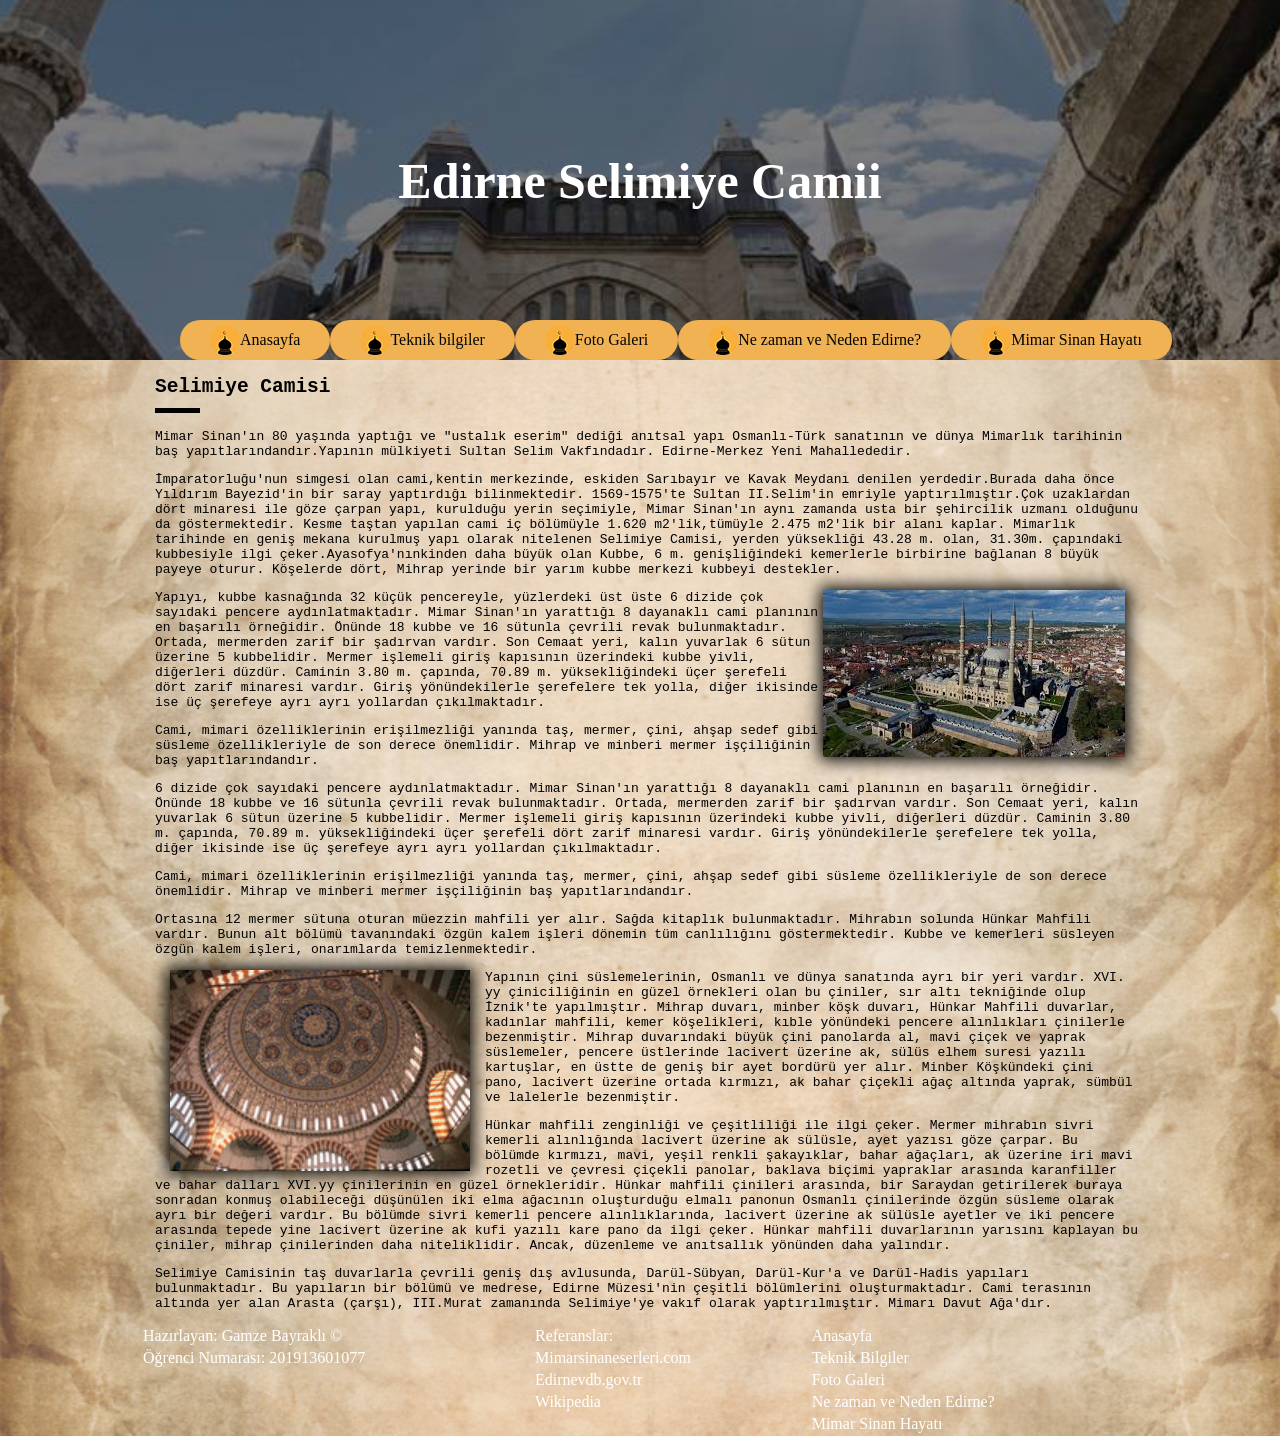
<file: Web Tasarım Bionluk/index.html>
<!DOCTYPE html>
<html>
<head>
<meta charset="UTF-8">
<title>Gamze Bayraklı</title>
<meta name="viewport" content="width=device-width, initial-scale=1">
<link rel="stylesheet" href="tasarim.css">
<link rel="shortcut icon" type="image/png" href="resimler/icon.png"/>

</head>

<body>


<div class="baslikresmi">
  <div class="baslik">
    <h1 style="font-size:50px">Edirne Selimiye Camii</h1>
  </div>
	<div class="menualani">
		
	<ul class="menu">
<li id="id1"><a href="index.html"><img src="resimler/menuicon.png"><span>Anasayfa</span></a></li>
<li id="id2"><a href="teknik.html"><img src="resimler/menuicon.png"><span>Teknik bilgiler</span></a></li>
<li id="id3"><a href="fotogaleri.html"><img src="resimler/menuicon.png"><span>Foto Galeri</span></a></li>
<li id="id4"><a href="nedenedirne.html"><img src="resimler/menuicon.png"><span>Ne zaman ve Neden Edirne?</span></a></li>
<li id="id5"><a href="mimarsinan.html"><img src="resimler/menuicon.png"><span>Mimar Sinan Hayatı</span></a></li>
</ul>
	
	</div>
</div>
	
<section class="icerik">

<article class="metin">
<h2>Selimiye Camisi</h2>
	<p>Mimar Sinan'ın 80 yaşında yaptığı ve "ustalık eserim" dediği anıtsal yapı Osmanlı-Türk sanatının ve dünya Mimarlık tarihinin baş yapıtlarındandır.Yapının mülkiyeti Sultan Selim Vakfındadır. Edirne-Merkez Yeni Mahallededir.</p>
	<p>İmparatorluğu'nun simgesi olan cami,kentin merkezinde, eskiden Sarıbayır ve Kavak Meydanı denilen yerdedir.Burada daha önce Yıldırım Bayezid'in bir saray yaptırdığı bilinmektedir. 1569-1575'te Sultan II.Selim'in emriyle yaptırılmıştır.Çok uzaklardan dört minaresi ile göze çarpan yapı, kurulduğu yerin seçimiyle, Mimar Sinan'ın aynı zamanda usta bir şehircilik uzmanı olduğunu da göstermektedir. Kesme taştan yapılan cami iç bölümüyle 1.620 m2'lik,tümüyle 2.475 m2'lik bir alanı kaplar. Mimarlık tarihinde en geniş mekana kurulmuş yapı olarak nitelenen Selimiye Camisi, yerden yüksekliği 43.28 m. olan, 31.30m. çapındaki kubbesiyle ilgi çeker.Ayasofya'nınkinden daha büyük olan Kubbe, 6 m. genişliğindeki kemerlerle birbirine bağlanan 8 büyük payeye oturur. Köşelerde dört, Mihrap yerinde bir yarım kubbe merkezi kubbeyi destekler.</p>
	<img class="selimiye1" src="resimler/2.jpeg" alt="Selimiye" style="margin-right:15px;">
	<p>Yapıyı, kubbe kasnağında 32 küçük pencereyle, yüzlerdeki üst üste 6 dizide çok sayıdaki pencere aydınlatmaktadır. Mimar Sinan'ın yarattığı 8 dayanaklı cami planının en başarılı örneğidir.
	Önünde 18 kubbe ve 16 sütunla çevrili revak bulunmaktadır. Ortada, mermerden zarif bir şadırvan vardır. Son Cemaat yeri, kalın yuvarlak 6 sütun üzerine 5 kubbelidir. Mermer işlemeli giriş kapısının üzerindeki kubbe yivli, diğerleri düzdür. Caminin 3.80 m. çapında, 70.89 m. yüksekliğindeki üçer şerefeli dört zarif minaresi vardır. Giriş yönündekilerle şerefelere tek yolla, diğer ikisinde ise üç şerefeye ayrı ayrı yollardan çıkılmaktadır.<p>
	Cami, mimari özelliklerinin erişilmezliği yanında taş, mermer, çini, ahşap sedef gibi süsleme özellikleriyle de son derece önemlidir. Mihrap ve minberi mermer işçiliğinin baş yapıtlarındandır.</p>
	6 dizide çok sayıdaki pencere aydınlatmaktadır. Mimar Sinan'ın yarattığı 8 dayanaklı cami planının en başarılı örneğidir.
	Önünde 18 kubbe ve 16 sütunla çevrili revak bulunmaktadır. Ortada, mermerden zarif bir şadırvan vardır. Son Cemaat yeri, kalın yuvarlak 6 sütun üzerine 5 kubbelidir. Mermer işlemeli giriş kapısının üzerindeki kubbe yivli, diğerleri düzdür. Caminin 3.80 m. çapında, 70.89 m. yüksekliğindeki üçer şerefeli dört zarif minaresi vardır. Giriş yönündekilerle şerefelere tek yolla, diğer ikisinde ise üç şerefeye ayrı ayrı yollardan çıkılmaktadır.</p>
	<p>Cami, mimari özelliklerinin erişilmezliği yanında taş, mermer, çini, ahşap sedef gibi süsleme özellikleriyle de son derece önemlidir. Mihrap ve minberi mermer işçiliğinin baş yapıtlarındandır.</p>
	<p>Ortasına 12 mermer sütuna oturan müezzin mahfili yer alır. Sağda kitaplık bulunmaktadır. Mihrabın solunda Hünkar Mahfili vardır. Bunun alt bölümü tavanındaki özgün kalem işleri dönemin tüm canlılığını göstermektedir. Kubbe ve kemerleri süsleyen özgün kalem işleri, onarımlarda temizlenmektedir.</p>
	<img class="selimiye2" src="resimler/7.jpg" alt="Selimiye Camii" style="margin-left:15px;margin-right: 15px;">
	<p>Yapının çini süslemelerinin, Osmanlı ve dünya sanatında ayrı bir yeri vardır. XVI. yy çiniciliğinin en güzel örnekleri olan bu çiniler, sır altı tekniğinde olup İznik'te yapılmıştır. Mihrap duvarı, minber köşk duvarı, Hünkar Mahfili duvarlar, kadınlar mahfili, kemer köşelikleri, kıble yönündeki pencere alınlıkları çinilerle bezenmiştir. Mihrap duvarındaki büyük çini panolarda al, mavi çiçek ve yaprak süslemeler, pencere üstlerinde lacivert üzerine ak, sülüs elhem suresi yazılı kartuşlar, en üstte de geniş bir ayet bordürü yer alır. Minber Köşkündeki çini pano, lacivert üzerine ortada kırmızı, ak bahar çiçekli ağaç altında yaprak, sümbül ve lalelerle bezenmiştir.</p>	
	
	<p>Hünkar mahfili zenginliği ve çeşitliliği ile ilgi çeker. Mermer mihrabın sivri kemerli alınlığında lacivert üzerine ak sülüsle, ayet yazısı göze çarpar. Bu bölümde kırmızı, mavi, yeşil renkli şakayıklar, bahar ağaçları, ak üzerine iri mavi rozetli ve çevresi çiçekli panolar, baklava biçimi yapraklar arasında karanfiller ve bahar dalları XVI.yy çinilerinin en güzel örnekleridir. Hünkar mahfili çinileri arasında, bir Saraydan getirilerek buraya sonradan konmuş olabileceği düşünülen iki elma ağacının oluşturduğu elmalı panonun Osmanlı çinilerinde özgün süsleme olarak ayrı bir değeri vardır. Bu bölümde sivri kemerli pencere alınlıklarında, lacivert üzerine ak sülüsle ayetler ve iki pencere arasında tepede yine lacivert üzerine ak kufi yazılı kare pano da ilgi çeker. Hünkar mahfili duvarlarının yarısını kaplayan bu çiniler, mihrap çinilerinden daha niteliklidir. Ancak, düzenleme ve anıtsallık yönünden daha yalındır.</p>
	<p>Selimiye Camisinin taş duvarlarla çevrili geniş dış avlusunda, Darül-Sübyan, Darül-Kur'a ve Darül-Hadis yapıları bulunmaktadır. Bu yapıların bir bölümü ve medrese, Edirne Müzesi'nin çeşitli bölümlerini oluşturmaktadır.

	Cami terasının altında yer alan Arasta (çarşı), III.Murat zamanında Selimiye'ye vakıf olarak yaptırılmıştır. Mimarı Davut Ağa'dır.       </p>
</article>	

	
</section>
<footer class="metin2bolgesi" >
	

<article class="metin2">

<table >
<tr>
	<td>Hazırlayan: Gamze Bayraklı ©</td>
	<td>Referanslar:</td>
	<td ><a href="index.html">Anasayfa</a></td>
	<td></td>
</tr>
<tr>
	<td>Öğrenci Numarası: 201913601077</td>
	<td><a href="http://www.mimarsinaneserleri.com/eserler.html">Mimarsinaneserleri.com</a></td>
	<td ><a href="index.html">Teknik Bilgiler</a></td>
	<td></td>
</tr>
<tr>
	<td></td>
	<td><a href="http://www.edirnevdb.gov.tr/kultur/selimiye.html">Edirnevdb.gov.tr</a></td>
	<td ><a href="index.html">Foto Galeri</a></td>
	<td></td>
</tr>
<tr>
	<td></td>
	<td><a href="https://tr.wikipedia.org/wiki/Mimar_Sinan">Wikipedia</a></td>
	<td ><a href="index.html">Ne zaman ve Neden Edirne?</a></td>
	
</tr>
<tr>
	<td></td>
	<td></td>
	<td ><a href="index.html">Mimar Sinan Hayatı</a></td>
</tr>
</table>

	
</article>	

	
</footer>

</body>

</html>
</file>
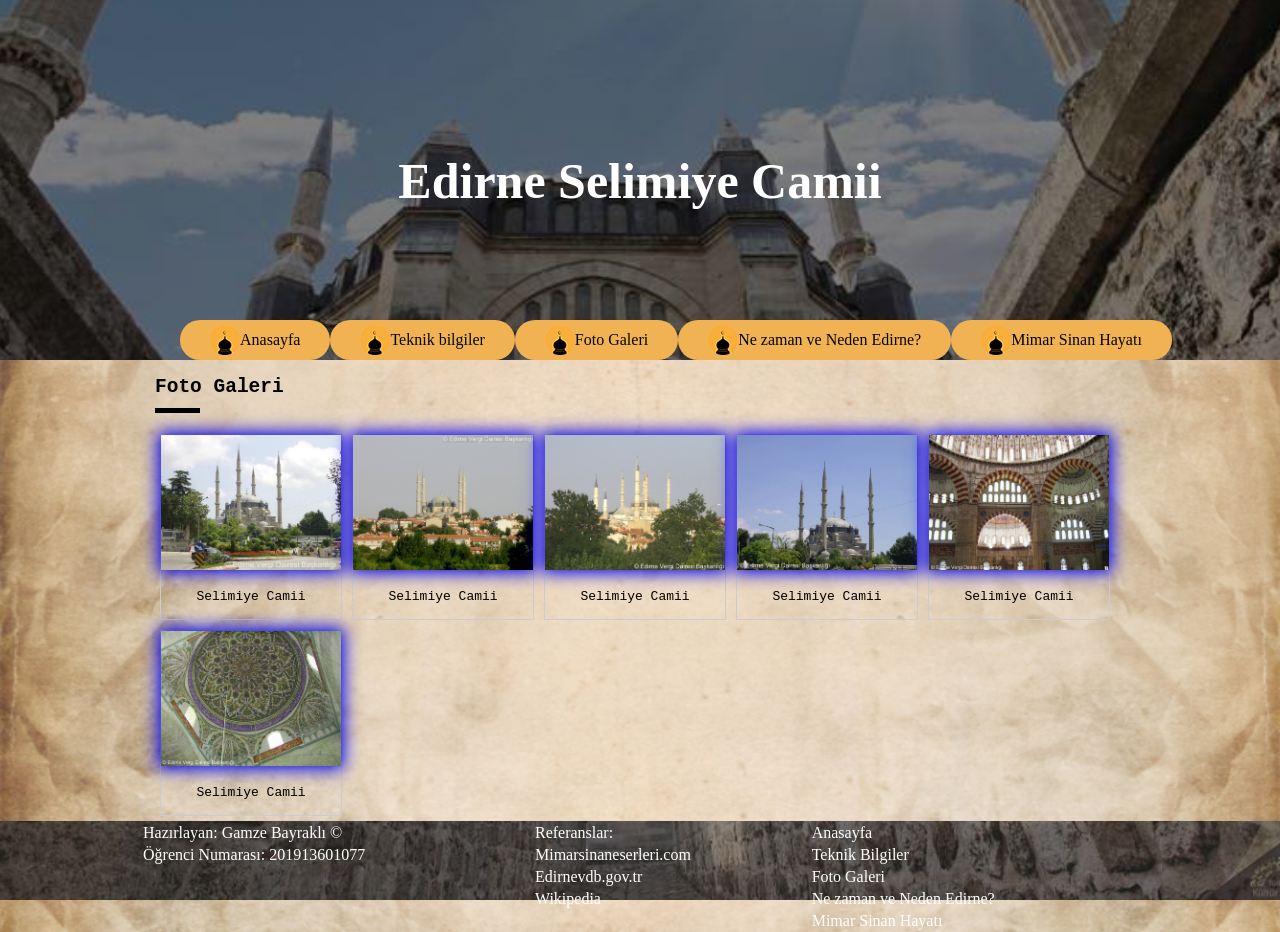
<file: Web Tasarım Bionluk/fotogaleri.html>
<!DOCTYPE html>
<html>
<head>
<meta charset="UTF-8">
<title>Gamze Bayraklı</title>
<meta name="viewport" content="width=device-width, initial-scale=1">
<link rel="stylesheet" href="tasarim.css">
<link rel="shortcut icon" type="image/png" href="resimler/icon.png"/>

</head>

<body>


<div class="baslikresmi">
  <div class="baslik">
    <h1 style="font-size:50px">Edirne Selimiye Camii</h1>
  </div>
	<div class="menualani">
	<ul class="menu">
<li id="id1"><a href="index.html"><img src="resimler/menuicon.png"><span>Anasayfa</span></a></li>
<li id="id2"><a href="teknik.html"><img src="resimler/menuicon.png"><span>Teknik bilgiler</span></a></li>
<li id="id3"><a href="fotogaleri.html"><img src="resimler/menuicon.png"><span>Foto Galeri</span></a></li>
<li id="id4"><a href="nedenedirne.html"><img src="resimler/menuicon.png"><span>Ne zaman ve Neden Edirne?</span></a></li>
<li id="id5"><a href="mimarsinan.html"><img src="resimler/menuicon.png"><span>Mimar Sinan Hayatı</span></a></li>
</ul>
	
	</div>
</div>
	
<section class="icerik">

<article class="metin">
<h2>Foto Galeri</h2>
	
<div class="img">
  <a target="_blank" href="img_fjords.jpg">
    <img src="resimler/galeri/1.jpg" alt="Selimiye Camii" width="300" height="200">
  </a>
  <div class="desc">Selimiye Camii</div>
</div>

<div class="img">
  <a target="_blank" href="resimler/galeri/2.jpg">
    <img src="resimler/galeri/2.jpg" alt="Selimiye Camii" width="600" height="400">
  </a>
  <div class="desc">Selimiye Camii</div>
</div>

<div class="img">
  <a target="_blank" href="resimler/galeri/3.jpg">
    <img src="resimler/galeri/3.jpg" alt="Selimiye Camii" width="600" height="400">
  </a>
  <div class="desc">Selimiye Camii</div>
</div>

<div class="img">
  <a target="_blank" href="resimler/galeri/4.jpg">
    <img src="resimler/galeri/4.jpg" alt="Selimiye Camii" width="600" height="400">
  </a>
  <div class="desc">Selimiye Camii</div>
</div>
	
<div class="img">
  <a target="_blank" href="resimler/galeri/5.jpg">
    <img src="resimler/galeri/5.jpg" alt="Selimiye Camii" width="600" height="400">
  </a>
  <div class="desc">Selimiye Camii</div>
</div>
<div class="img">
  <a target="_blank" href="resimler/galeri/6.jpg">
    <img src="resimler/galeri/6.jpg" alt="Selimiye Camii" width="600" height="400">
  </a>
  <div class="desc">Selimiye Camii</div>
</div>
	
</article>	



	
	
	
</section>
<footer class="metin2bolgesi" >
	

<article class="metin2">

<table >
<tr>
	<td>Hazırlayan: Gamze Bayraklı ©</td>
	<td>Referanslar:</td>
	<td ><a href="index.html">Anasayfa</a></td>
	<td></td>
</tr>
<tr>
	<td>Öğrenci Numarası: 201913601077</td>
	<td><a href="http://www.mimarsinaneserleri.com/eserler.html">Mimarsinaneserleri.com</a></td>
	<td ><a href="index.html">Teknik Bilgiler</a></td>
	<td></td>
</tr>
<tr>
	<td></td>
	<td><a href="http://www.edirnevdb.gov.tr/kultur/selimiye.html">Edirnevdb.gov.tr</a></td>
	<td ><a href="index.html">Foto Galeri</a></td>
	<td></td>
</tr>
<tr>
	<td></td>
	<td><a href="https://tr.wikipedia.org/wiki/Mimar_Sinan">Wikipedia</a></td>
	<td ><a href="index.html">Ne zaman ve Neden Edirne?</a></td>
	
</tr>
<tr>
	<td></td>
	<td></td>
	<td ><a href="index.html">Mimar Sinan Hayatı</a></td>
</tr>
</table>

	
</article>	

	
</footer>



</body>

</html>
</file>
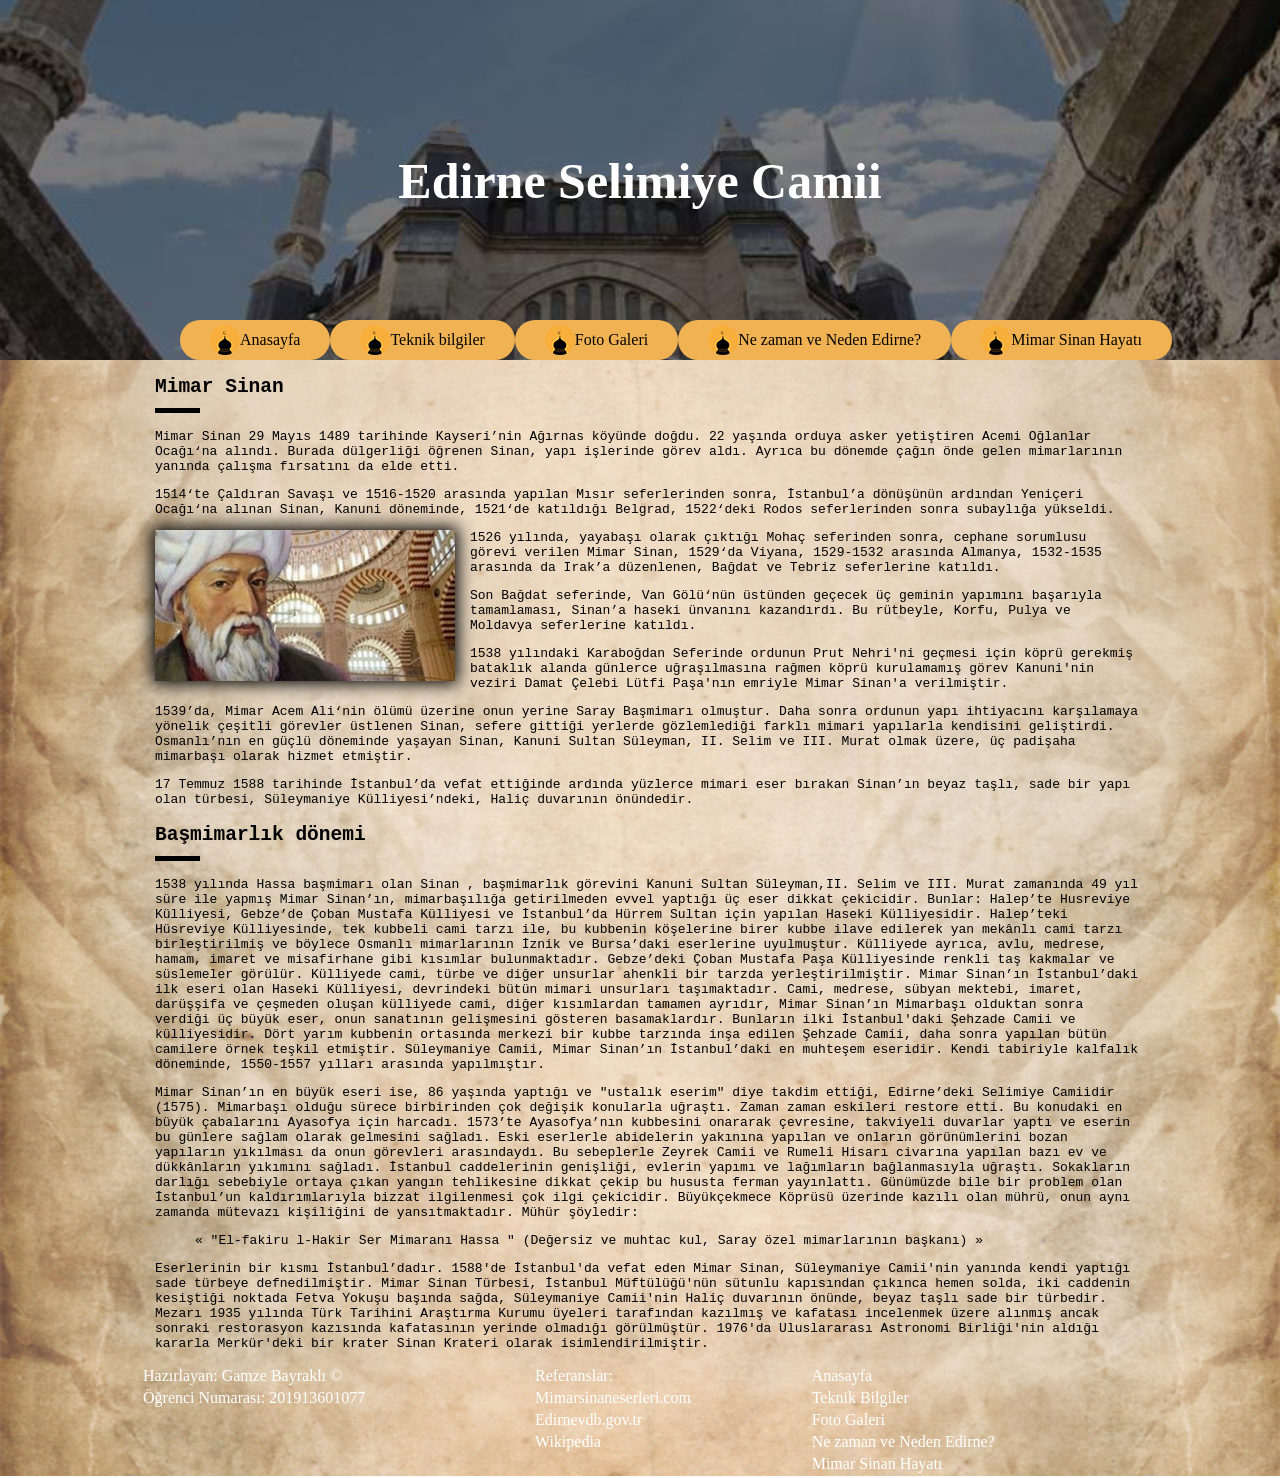
<file: Web Tasarım Bionluk/mimarsinan.html>
<!DOCTYPE html>
<html>
<head>
<meta charset="UTF-8">
<title>Gamze Bayraklı</title>
<meta name="viewport" content="width=device-width, initial-scale=1">
<link rel="stylesheet" href="tasarim.css">
<link rel="shortcut icon" type="image/png" href="resimler/icon.png"/>

</head>

<body>


<div class="baslikresmi">
  <div class="baslik">
    <h1 style="font-size:50px">Edirne Selimiye Camii</h1>
  </div>
	<div class="menualani">
	<ul class="menu">
<li id="id1"><a href="index.html"><img src="resimler/menuicon.png"><span>Anasayfa</span></a></li>
<li id="id2"><a href="teknik.html"><img src="resimler/menuicon.png"><span>Teknik bilgiler</span></a></li>
<li id="id3"><a href="fotogaleri.html"><img src="resimler/menuicon.png"><span>Foto Galeri</span></a></li>
<li id="id4"><a href="nedenedirne.html"><img src="resimler/menuicon.png"><span>Ne zaman ve Neden Edirne?</span></a></li>
<li id="id5"><a href="mimarsinan.html"><img src="resimler/menuicon.png"><span>Mimar Sinan Hayatı</span></a></li>
</ul>
	
	</div>
</div>
	
<section class="icerik">

<article class="metin">
<h2>Mimar Sinan</h2>
	<p>Mimar Sinan 29 Mayıs 1489 tarihinde Kayseri’nin Ağırnas köyünde doğdu. 22 yaşında orduya asker yetiştiren Acemi Oğlanlar Ocağı‘na alındı. Burada dülgerliği öğrenen Sinan, yapı işlerinde görev aldı. Ayrıca bu dönemde çağın önde gelen mimarlarının yanında çalışma fırsatını da elde etti.</p>
	<p>1514‘te Çaldıran Savaşı ve 1516-1520 arasında yapılan Mısır seferlerinden sonra, İstanbul’a dönüşünün ardından Yeniçeri Ocağı‘na alınan Sinan, Kanuni döneminde, 1521‘de katıldığı Belgrad, 1522‘deki Rodos seferlerinden sonra subaylığa yükseldi.</p>
	<img class="mimarsinan" src="resimler/mimar-sinan.jpeg" alt="Mimar Sinan" style="margin-right:15px;">
	<p>1526 yılında, yayabaşı olarak çıktığı Mohaç seferinden sonra, cephane sorumlusu görevi verilen Mimar Sinan, 1529‘da Viyana, 1529-1532 arasında Almanya, 1532-1535 arasında da Irak’a düzenlenen, Bağdat ve Tebriz seferlerine katıldı.<p>Son Bağdat seferinde, Van Gölü‘nün üstünden geçecek üç geminin yapımını başarıyla tamamlaması, Sinan’a haseki ünvanını kazandırdı. Bu rütbeyle, Korfu, Pulya ve Moldavya seferlerine katıldı.</p>1538 yılındaki Karaboğdan Seferinde ordunun Prut Nehri'ni geçmesi için köprü gerekmiş bataklık alanda günlerce uğraşılmasına rağmen köprü kurulamamış görev Kanuni'nin veziri Damat Çelebi Lütfi Paşa'nın emriyle Mimar Sinan'a verilmiştir.</p>
	<p>1539’da, Mimar Acem Ali‘nin ölümü üzerine onun yerine Saray Başmimarı olmuştur. Daha sonra ordunun yapı ihtiyacını karşılamaya yönelik çeşitli görevler üstlenen Sinan, sefere gittiği yerlerde gözlemlediği farklı mimari yapılarla kendisini geliştirdi. Osmanlı’nın en güçlü döneminde yaşayan Sinan, Kanuni Sultan Süleyman, II. Selim ve III. Murat olmak üzere, üç padişaha mimarbaşı olarak hizmet etmiştir.</p>
	<p>17 Temmuz 1588 tarihinde İstanbul’da vefat ettiğinde ardında yüzlerce mimari eser bırakan Sinan’ın beyaz taşlı, sade bir yapı olan türbesi, Süleymaniye Külliyesi’ndeki, Haliç duvarının önündedir.</p>
<h2>Başmimarlık dönemi</h2>
	<p>1538 yılında Hassa başmimarı olan Sinan , başmimarlık görevini Kanuni Sultan Süleyman,II. Selim ve III. Murat zamanında 49 yıl süre ile yapmış Mimar Sinan’ın, mimarbaşılığa getirilmeden evvel yaptığı üç eser dikkat çekicidir. Bunlar: Halep’te Husreviye Külliyesi, Gebze’de Çoban Mustafa Külliyesi ve İstanbul’da Hürrem Sultan için yapılan Haseki Külliyesidir. Halep’teki Hüsreviye Külliyesinde, tek kubbeli cami tarzı ile, bu kubbenin köşelerine birer kubbe ilave edilerek yan mekânlı cami tarzı birleştirilmiş ve böylece Osmanlı mimarlarının İznik ve Bursa’daki eserlerine uyulmuştur. Külliyede ayrıca, avlu, medrese, hamam, imaret ve misafirhane gibi kısımlar bulunmaktadır. Gebze’deki Çoban Mustafa Paşa Külliyesinde renkli taş kakmalar ve süslemeler görülür. Külliyede cami, türbe ve diğer unsurlar ahenkli bir tarzda yerleştirilmiştir. Mimar Sinan’ın İstanbul’daki ilk eseri olan Haseki Külliyesi, devrindeki bütün mimari unsurları taşımaktadır. Cami, medrese, sübyan mektebi, imaret, darüşşifa ve çeşmeden oluşan külliyede cami, diğer kısımlardan tamamen ayrıdır, Mimar Sinan’ın Mimarbaşı olduktan sonra verdiği üç büyük eser, onun sanatının gelişmesini gösteren basamaklardır. Bunların ilki İstanbul'daki Şehzade Camii ve külliyesidir. Dört yarım kubbenin ortasında merkezi bir kubbe tarzında inşa edilen Şehzade Camii, daha sonra yapılan bütün camilere örnek teşkil etmiştir. Süleymaniye Camii, Mimar Sinan’ın İstanbul’daki en muhteşem eseridir. Kendi tabiriyle kalfalık döneminde, 1550-1557 yılları arasında yapılmıştır.</p>
	<p>Mimar Sinan’ın en büyük eseri ise, 86 yaşında yaptığı ve "ustalık eserim" diye takdim ettiği, Edirne’deki Selimiye Camiidir (1575). Mimarbaşı olduğu sürece birbirinden çok değişik konularla uğraştı. Zaman zaman eskileri restore etti. Bu konudaki en büyük çabalarını Ayasofya için harcadı. 1573’te Ayasofya’nın kubbesini onararak çevresine, takviyeli duvarlar yaptı ve eserin bu günlere sağlam olarak gelmesini sağladı. Eski eserlerle abidelerin yakınına yapılan ve onların görünümlerini bozan yapıların yıkılması da onun görevleri arasındaydı. Bu sebeplerle Zeyrek Camii ve Rumeli Hisarı civarına yapılan bazı ev ve dükkânların yıkımını sağladı. İstanbul caddelerinin genişliği, evlerin yapımı ve lağımların bağlanmasıyla uğraştı. Sokakların darlığı sebebiyle ortaya çıkan yangın tehlikesine dikkat çekip bu hususta ferman yayınlattı. Günümüzde bile bir problem olan İstanbul’un kaldırımlarıyla bizzat ilgilenmesi çok ilgi çekicidir. Büyükçekmece Köprüsü üzerinde kazılı olan mührü, onun aynı zamanda mütevazı kişiliğini de yansıtmaktadır. Mühür şöyledir:</p>
	<blockquote>	« "El-fakiru l-Hakir Ser Mimaranı Hassa "
(Değersiz ve muhtac kul, Saray özel mimarlarının başkanı) »</blockquote>
	
	<p>Eserlerinin bir kısmı İstanbul’dadır. 1588'de İstanbul'da vefat eden Mimar Sinan, Süleymaniye Camii'nin yanında kendi yaptığı sade türbeye defnedilmiştir.

	Mimar Sinan Türbesi, İstanbul Müftülüğü'nün sütunlu kapısından çıkınca hemen solda, iki caddenin kesiştiği noktada Fetva Yokuşu başında sağda, Süleymaniye Camii'nin Haliç duvarının önünde, beyaz taşlı sade bir türbedir. Mezarı 1935 yılında Türk Tarihini Araştırma Kurumu üyeleri tarafından kazılmış ve kafatası incelenmek üzere alınmış ancak sonraki restorasyon kazısında kafatasının yerinde olmadığı görülmüştür.

	1976'da Uluslararası Astronomi Birliği'nin aldığı kararla Merkür'deki bir krater Sinan Krateri olarak isimlendirilmiştir.</p>
	</article>	

	
	


	
</section>
<footer class="metin2bolgesi" >
	

<article class="metin2">

<table >
<tr>
	<td>Hazırlayan: Gamze Bayraklı ©</td>
	<td>Referanslar:</td>
	<td ><a href="index.html">Anasayfa</a></td>
	<td></td>
</tr>
<tr>
	<td>Öğrenci Numarası: 201913601077</td>
	<td><a href="http://www.mimarsinaneserleri.com/eserler.html">Mimarsinaneserleri.com</a></td>
	<td ><a href="index.html">Teknik Bilgiler</a></td>
	<td></td>
</tr>
<tr>
	<td></td>
	<td><a href="http://www.edirnevdb.gov.tr/kultur/selimiye.html">Edirnevdb.gov.tr</a></td>
	<td ><a href="index.html">Foto Galeri</a></td>
	<td></td>
</tr>
<tr>
	<td></td>
	<td><a href="https://tr.wikipedia.org/wiki/Mimar_Sinan">Wikipedia</a></td>
	<td ><a href="index.html">Ne zaman ve Neden Edirne?</a></td>
	
</tr>
<tr>
	<td></td>
	<td></td>
	<td ><a href="index.html">Mimar Sinan Hayatı</a></td>
</tr>
</table>

	
</article>	

	
</footer>


</body>

</html>
</file>
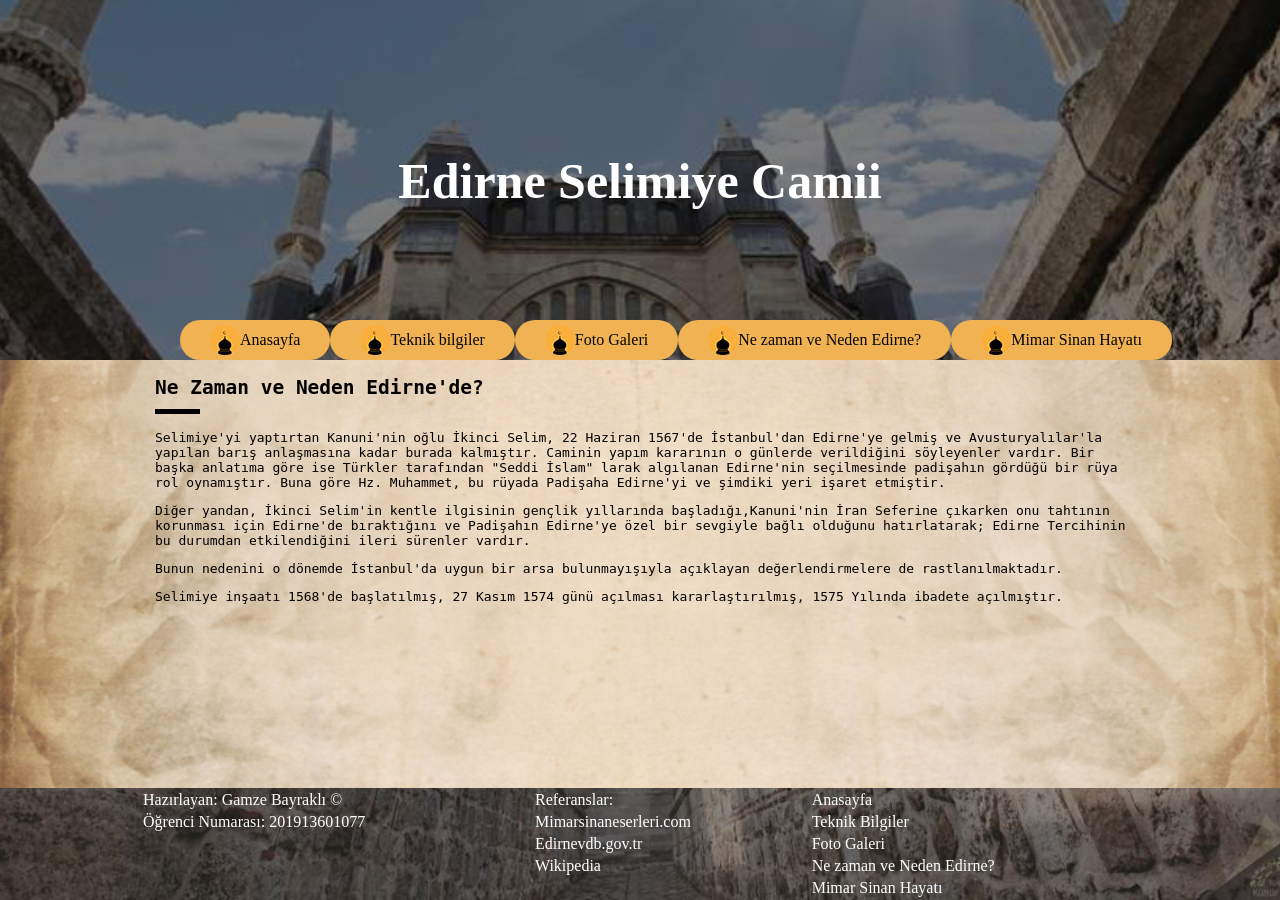
<file: Web Tasarım Bionluk/nedenedirne.html>
<!DOCTYPE html>
<html>
<head>
<meta charset="UTF-8">
<title>Gamze Bayraklı</title>
<meta name="viewport" content="width=device-width, initial-scale=1">
<link rel="stylesheet" href="tasarim.css">
<link rel="shortcut icon" type="image/png" href="resimler/icon.png"/>

</head>

<body style="position: relative;">


<div class="baslikresmi">
  <div class="baslik">
    <h1 style="font-size:50px">Edirne Selimiye Camii</h1>
  </div>
	<div class="menualani">
	<ul class="menu">
<li id="id1"><a href="index.html"><img src="resimler/menuicon.png"><span>Anasayfa</span></a></li>
<li id="id2"><a href="teknik.html"><img src="resimler/menuicon.png"><span>Teknik bilgiler</span></a></li>
<li id="id3"><a href="fotogaleri.html"><img src="resimler/menuicon.png"><span>Foto Galeri</span></a></li>
<li id="id4"><a href="nedenedirne.html"><img src="resimler/menuicon.png"><span>Ne zaman ve Neden Edirne?</span></a></li>
<li id="id5"><a href="mimarsinan.html"><img src="resimler/menuicon.png"><span>Mimar Sinan Hayatı</span></a></li>
</ul>
	
	</div>
</div>
	
<section class="icerik">

<article class="metin">
<h2>Ne Zaman ve Neden Edirne'de?</h2>
	<p>Selimiye'yi yaptırtan Kanuni'nin oğlu İkinci Selim, 22 Haziran 1567'de İstanbul'dan Edirne'ye gelmiş ve Avusturyalılar'la yapılan barış anlaşmasına kadar burada kalmıştır. Caminin yapım kararının o günlerde verildiğini söyleyenler vardır. Bir başka anlatıma göre ise Türkler tarafından "Seddi İslam" larak algılanan Edirne'nin seçilmesinde padişahın gördüğü bir rüya rol oynamıştır. Buna göre Hz. Muhammet, bu rüyada Padişaha Edirne'yi ve şimdiki yeri işaret etmiştir.</p>
	<p>Diğer yandan, İkinci Selim'in kentle ilgisinin gençlik yıllarında başladığı,Kanuni'nin İran Seferine çıkarken onu tahtının korunması için Edirne'de bıraktığını ve Padişahın Edirne'ye özel bir sevgiyle bağlı olduğunu hatırlatarak; Edirne Tercihinin bu durumdan etkilendiğini ileri sürenler vardır.</p>
	<p>Bunun nedenini o dönemde İstanbul'da uygun bir arsa bulunmayışıyla açıklayan değerlendirmelere de rastlanılmaktadır.</p>
	<p>Selimiye inşaatı 1568'de başlatılmış, 27 Kasım 1574 günü açılması kararlaştırılmış, 1575 Yılında ibadete açılmıştır.</p>
	
</article>	

	

	
	


	
</section>
<footer class="metin2bolgesi" style="position: absolute;left: 0;bottom: 0;width: 100%;">
	

<article class="metin2">

<table >
<tr>
	<td>Hazırlayan: Gamze Bayraklı ©</td>
	<td>Referanslar:</td>
	<td ><a href="index.html">Anasayfa</a></td>
	<td></td>
</tr>
<tr>
	<td>Öğrenci Numarası: 201913601077</td>
	<td><a href="http://www.mimarsinaneserleri.com/eserler.html">Mimarsinaneserleri.com</a></td>
	<td ><a href="index.html">Teknik Bilgiler</a></td>
	<td></td>
</tr>
<tr>
	<td></td>
	<td><a href="http://www.edirnevdb.gov.tr/kultur/selimiye.html">Edirnevdb.gov.tr</a></td>
	<td ><a href="index.html">Foto Galeri</a></td>
	<td></td>
</tr>
<tr>
	<td></td>
	<td><a href="https://tr.wikipedia.org/wiki/Mimar_Sinan">Wikipedia</a></td>
	<td ><a href="index.html">Ne zaman ve Neden Edirne?</a></td>
	
</tr>
<tr>
	<td></td>
	<td></td>
	<td ><a href="index.html">Mimar Sinan Hayatı</a></td>
</tr>
</table>

	
</article>	

	
</footer>


</body>

</html>
</file>
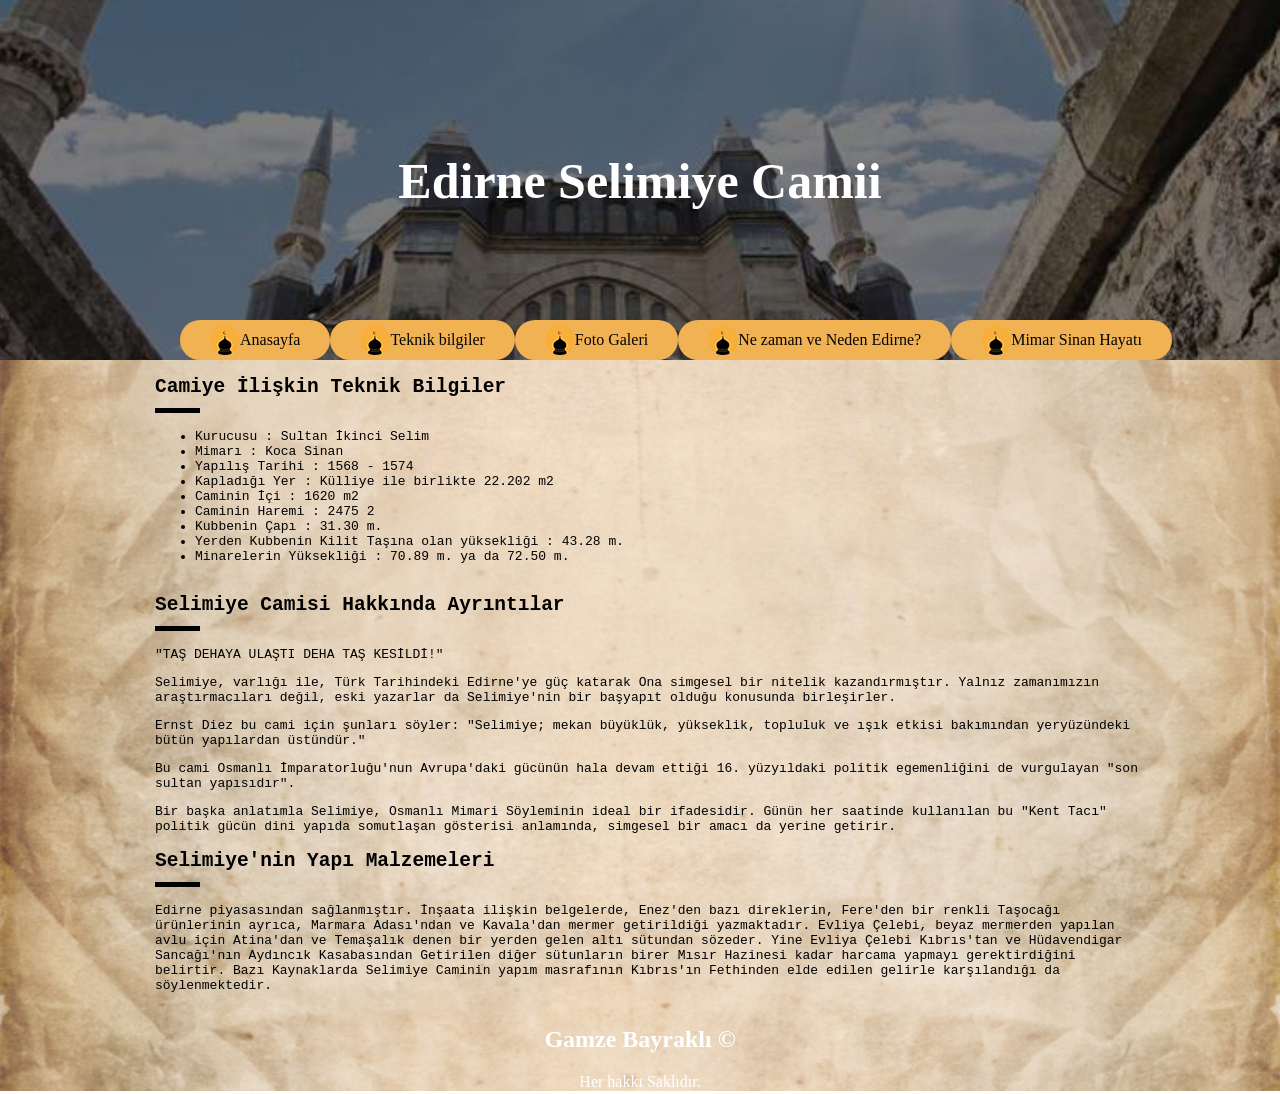
<file: Web Tasarım Bionluk/teknik.html>
<!DOCTYPE html>
<html>
<head>
<meta charset="UTF-8">
<title>Gamze Bayraklı</title>
<meta name="viewport" content="width=device-width, initial-scale=1">
<link rel="stylesheet" href="tasarim.css">
<link rel="shortcut icon" type="image/png" href="resimler/icon.png"/>

</head>

<body>


<div class="baslikresmi">
  <div class="baslik">
    <h1 style="font-size:50px">Edirne Selimiye Camii</h1>
  </div>
	<div>
		<div class="menualani">
	<ul class="menu">
<li id="id1"><a href="index.html"><img src="resimler/menuicon.png"><span>Anasayfa</span></a></li>
<li id="id2"><a href="teknik.html"><img src="resimler/menuicon.png"><span>Teknik bilgiler</span></a></li>
<li id="id3"><a href="fotogaleri.html"><img src="resimler/menuicon.png"><span>Foto Galeri</span></a></li>
<li id="id4"><a href="nedenedirne.html"><img src="resimler/menuicon.png"><span>Ne zaman ve Neden Edirne?</span></a></li>
<li id="id5"><a href="mimarsinan.html"><img src="resimler/menuicon.png"><span>Mimar Sinan Hayatı</span></a></li>
</ul>
	
	</div>
	</div>
</div>
	
<section class="icerik">

<article class="metin">
<h2>Camiye İlişkin Teknik Bilgiler</h2>
	<ul>
	<li>Kurucusu : Sultan İkinci Selim</li>
	<li>Mimarı : Koca Sinan</li>
	<li>Yapılış Tarihi : 1568 - 1574</li>
	<li>Kapladığı Yer : Külliye ile birlikte 22.202 m2</li>
	<li>Caminin İçi : 1620 m2</li>
	<li>Caminin Haremi : 2475 2</li>
	<li>Kubbenin Çapı : 31.30 m.</li>
	<li>Yerden Kubbenin Kilit Taşına olan yüksekliği : 43.28 m.</li>
	<li>Minarelerin Yüksekliği : 70.89 m. ya da 72.50 m.</li>	
	</ul>
</article>	
	<article class="metin">
	
	
	<h2>Selimiye Camisi Hakkında Ayrıntılar</h2>
	<p>"TAŞ DEHAYA ULAŞTI DEHA TAŞ KESİLDİ!"</p>

<p>Selimiye, varlığı ile, Türk Tarihindeki Edirne'ye güç katarak Ona simgesel bir nitelik kazandırmıştır. Yalnız zamanımızın araştırmacıları değil, eski yazarlar da Selimiye'nin bir başyapıt olduğu konusunda birleşirler.</p>

<p>Ernst Diez bu cami için şunları söyler: "Selimiye; mekan büyüklük, yükseklik, topluluk ve ışık etkisi bakımından yeryüzündeki bütün yapılardan üstündür."</p>


<p>Bu cami Osmanlı İmparatorluğu'nun Avrupa'daki gücünün hala devam ettiği 16. yüzyıldaki politik egemenliğini de vurgulayan "son sultan yapısıdır".</p>

<p>Bir başka anlatımla Selimiye, Osmanlı Mimari Söyleminin ideal bir ifadesidir. Günün her saatinde kullanılan bu "Kent Tacı" politik gücün dini yapıda somutlaşan gösterisi anlamında, simgesel bir amacı da yerine getirir.</p>
	
	<h2>Selimiye'nin Yapı Malzemeleri</h2>
	<p>Edirne piyasasından sağlanmıştır. İnşaata ilişkin belgelerde, Enez'den bazı direklerin, Fere'den bir renkli Taşocağı ürünlerinin ayrıca, Marmara Adası'ndan ve Kavala'dan mermer getirildiği yazmaktadır. Evliya Çelebi, beyaz mermerden yapılan avlu için Atina'dan ve Temaşalık denen bir yerden gelen altı sütundan sözeder. Yine Evliya Çelebi Kıbrıs'tan ve Hüdavendigar Sancağı'nın Aydıncık Kasabasından Getirilen diğer sütunların birer Mısır Hazinesi kadar harcama yapmayı gerektirdiğini belirtir. Bazı Kaynaklarda Selimiye Caminin yapım masrafının Kıbrıs'ın Fethinden elde edilen gelirle karşılandığı da söylenmektedir.</p>
	
	
	
	
	
	
	
	</article>

	

	
	


	
</section>
<footer>
	
	<div class="metin2bolgesi">
<article class="metin2">
<h2>Gamze Bayraklı ©</h2>
	<p>Her hakkı Saklıdır.</p>
	
</article>	
	</div>
	
	</footer>


</body>

</html>
</file>
<file: Web Tasarım Bionluk/tasarim.css>
body, html {
    height: 100%;
	
}

body {
	

	margin: 0;
	padding: 0;
	box-sizing: border-box;
	background-image: url("resimler/oldpaper.jpg");
	background-repeat: no-repeat;
  	background-size:cover;
	
	
	
}
footer{
	bottom: 0;
	
	
	
}
footer article{
	max-width: 1000px;
	margin: 0 auto;
}
footer article table{
	width: 100%;
	
}
footer article table tr{
	width:100%;
}
.baslikresmi {
  background-image: linear-gradient(rgba(0, 0, 0, 0.5), rgba(0, 0, 0, 0.5)), url("resimler/5.png");
  height: 40%;

  background-repeat: no-repeat;
  background-size:cover;
  position: relative;
  background-attachment: fixed;
background-position: center -120px;

}
.baslik {
  text-align: center;
  position: absolute;
  top: 50%;
  left: 50%;
  transform: translate(-50%, -50%);
  color: white;
}


.icerik{
	font-family: monospace;
	display: flex;
	flex-direction:column;
}

.menu{
	margin:0px 0px;
	position: absolute;
	bottom:0px;
	
}
.menu li{
	float:left;
	list-style: none;
	
	
	
}
.menu li a{
	background:#f1b254;color:#040404;display:block;padding:5px 30px;text-decoration:none;
	border-radius:30px 30px 30px 30px;
	display: flex;
	flex-direction: row;
	align-items: center;
	
}
.menu li a:hover{background:#F3963A;
	opacity: 0.7;
		}





.metin{
	text-align:left;
	margin-left: 15px;

  
	}

.selimiye1{
	float: right;
  
	}	
.selimiye2{
	float: left;
    width:300px;
    
	}		
	
	
	

.metin2bolgesi{
	text-align: center;
	background-color:#242121;
	color: white;
	background:url("resimler/bottom.png"), linear-gradient(#eb01a5, #d13531);
	background-attachment: fixed;
	background-position:bottom;
  	background-repeat: no-repeat;
  	background-size:cover;
  	position: relative;

	
}

.metin2{
	text-align: center;

	color: white;
	
}
.mimarsinan{
	 width:300px;
	float: left;
}
div.img {
    margin: 5px;
    border: 1px solid #ccc;
    float: left;
    width: 180px;
}	

div.img:hover {
    border: 1px solid #777;
}

div.img img {
    width: 100%;
    height: auto;
}

div.desc {
    padding: 15px;
    text-align: center;
}
section{
	max-width: 1000px;
	margin:0 auto;
	
	
}
section img{
	box-shadow:  0px 0px 16px 3px;
}
.menualani{
	max-width: 1000px;
	margin:0 auto;
	
}


footer table td a{color:#fff; text-decoration:none; } footer table td a:hover{text-decoration:none; color:#fff; cursor:pointer; font-weight:bold; }
footer table td{text-align:left;}

section h2{display:flex; flex-direction:column;position: relative}   section h2::after{content: ""; height:5px; width:45px; margin-top:10px; background-color:#000;}
</file>
